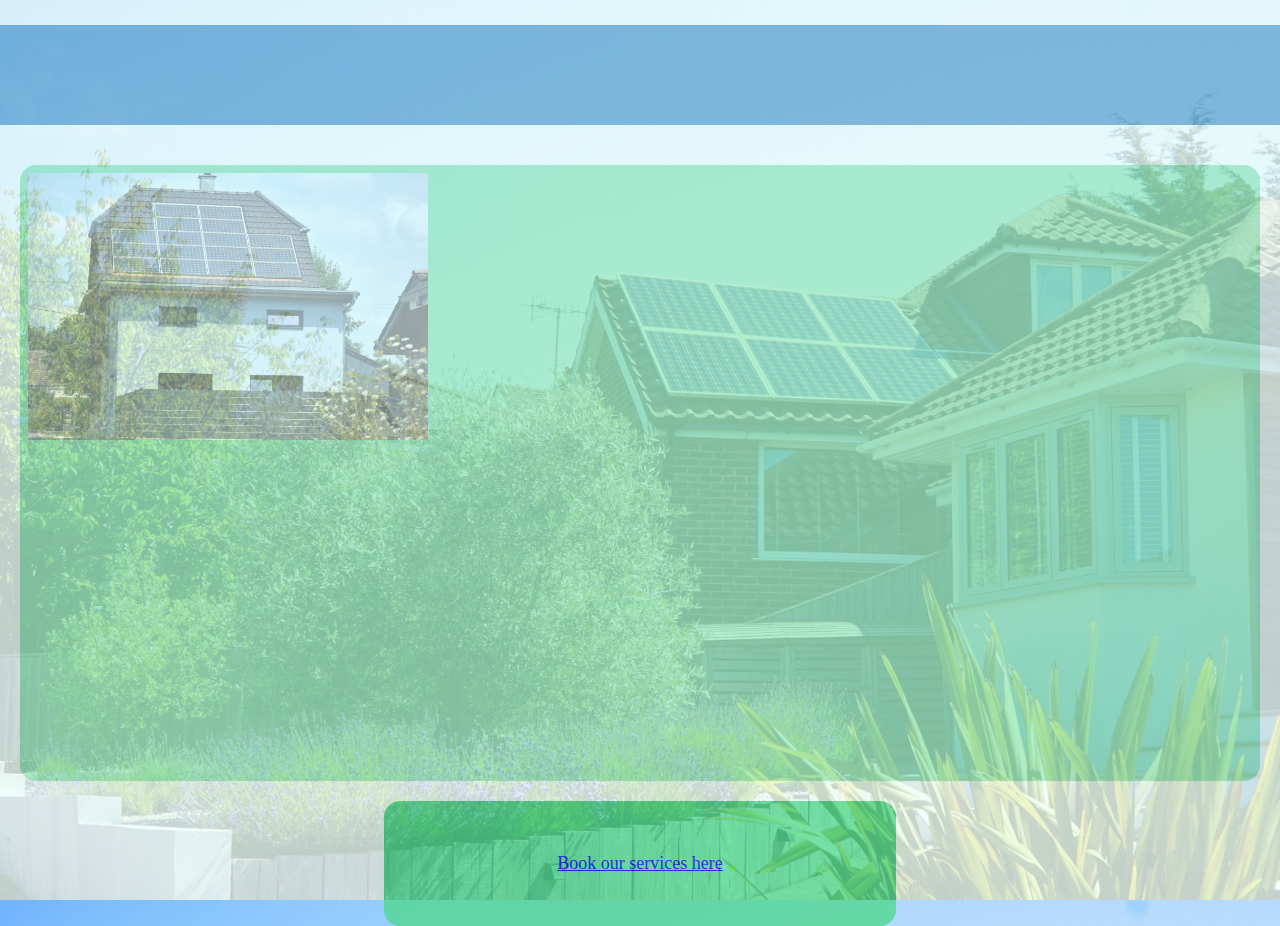
<file: index.html>
<!DOCTYPE html>
<html lang="en">
<head>
    <meta charset="UTF-8">
    <meta name="viewport" content="width=device-width, initial-scale=1.0">
    <title>Rolsa Technologies</title>
    <link rel="stylesheet" href="stylesheet.css">
</head>
<body class="">
    <div class="tint">

        <div class="aboveNav"></div>
        
        <div class="navBar">

        </div>

        <div class="miniSpace"></div>

        <div class="infoSectionbox">
            <div class="solarPanelImgBox">
                <img class="imageBoxSize" src="Images\solarPannelImg.jpg">
            </div>
            <div class="solarPanelTextBox"></div>
            <div class="evChargerImgBox"></div>
            <div class="evChargerTextBox"></div>
            <div class="smartHomeEngImgBox"></div>
            <div class="smartHomeEngTextBox"></div>
        </div>

        

        <div class="bookingArea">
            <div class="bookingBox">
                <a href="bookingPage/booking.html" class="bookingText">Book our services here</a>
            </div>
        </div>

    </div>
</body>
</html>
</file>
<file: stylesheet.css>
body{
    padding: 0;
    margin: 0;
    border:0;
    height: 100vh;
    width: 100vw;
    background-image: url('Images/mainPageBackground.jpg');
    background-size: cover;
   
}

.tint{
    padding: 0;
    margin: 0;
    border:0;
    height: 100vh;
    width: 100vw;
    background-color: #EFFFFB;
    opacity: 80%;
}

.aboveNav{
    height: 25px;
    width:100%;
}

.navBar{
    display:flex;
    height:100px;
    background-color: #4F98CA;
    opacity: 80%;
    
}

div.infoSectionbox{
    margin:20px;
    border-radius: 16px;
    display: grid;
    grid-template-columns: 50% 50%;
    grid-template-rows: 200px 200px 200px;
    padding: 8px;
    background-color: #50D890;
    opacity:50%;

}

.solarpannelImgBox{
  
    display: flex;
    justify-content: center;
    align-items:center;
    grid-column:1;
    grid-row:1;
    height:200px;

}

.solarPanelTextBox{
    
    display: flex;
    justify-content: center;
    align-items:center;
    grid-column:2;
    grid-row:1
}

.evChargerImgBox{
    
    display: flex;
    justify-content: center;
    align-items:center;
    grid-column:2;
    grid-row:2
}

.evChargerTextBox{
    display: flex;
    justify-content: center;
    align-items:center;
    grid-column:1;
    grid-row:2
}

.smartHomeEngImgBox{
    display: flex;
    justify-content: center;
    align-items:center;
    grid-column:1;
    grid-row:3;
}

.smartHomeEngTextBox{
    display: flex;
    justify-content: center;
    align-items:center;
    grid-column:2;
    grid-row:3;
}

.imageBoxSize{
    height:20opx;
    width : 400px;
}

.miniSpace{
    height : 20px;
    width: 100%;
}

.bookingArea{
    display:grid;
    grid-template-columns: 30vw 40vw 30vw;
    grid-template-rows: 125px;
}

.bookingBox{
    grid-column: 2;
    display: flex;
    justify-content: center;
    align-items:center;
    border-radius: 16px;
    background-color:#50D890;
    opacity: 97%;
}

.bookingText{
    text-align: center;
    font-size: large;
}
</file>
